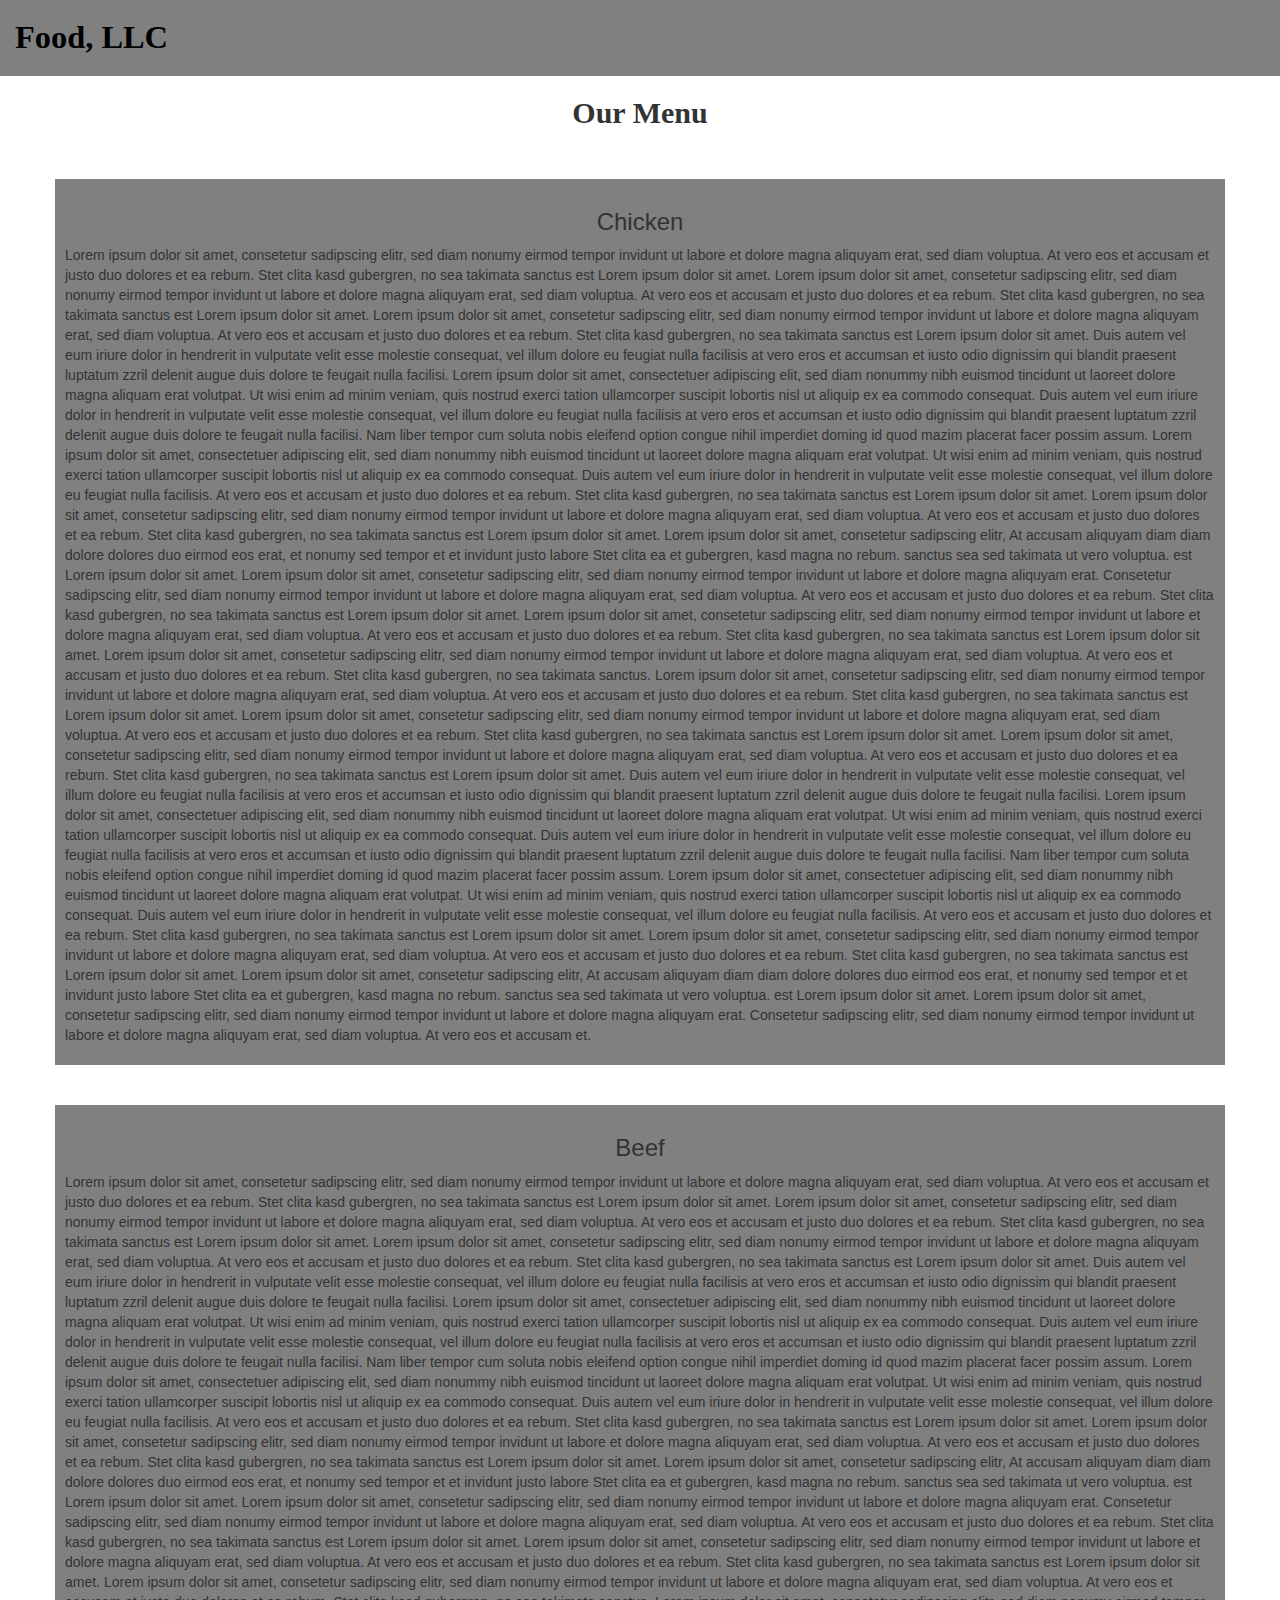
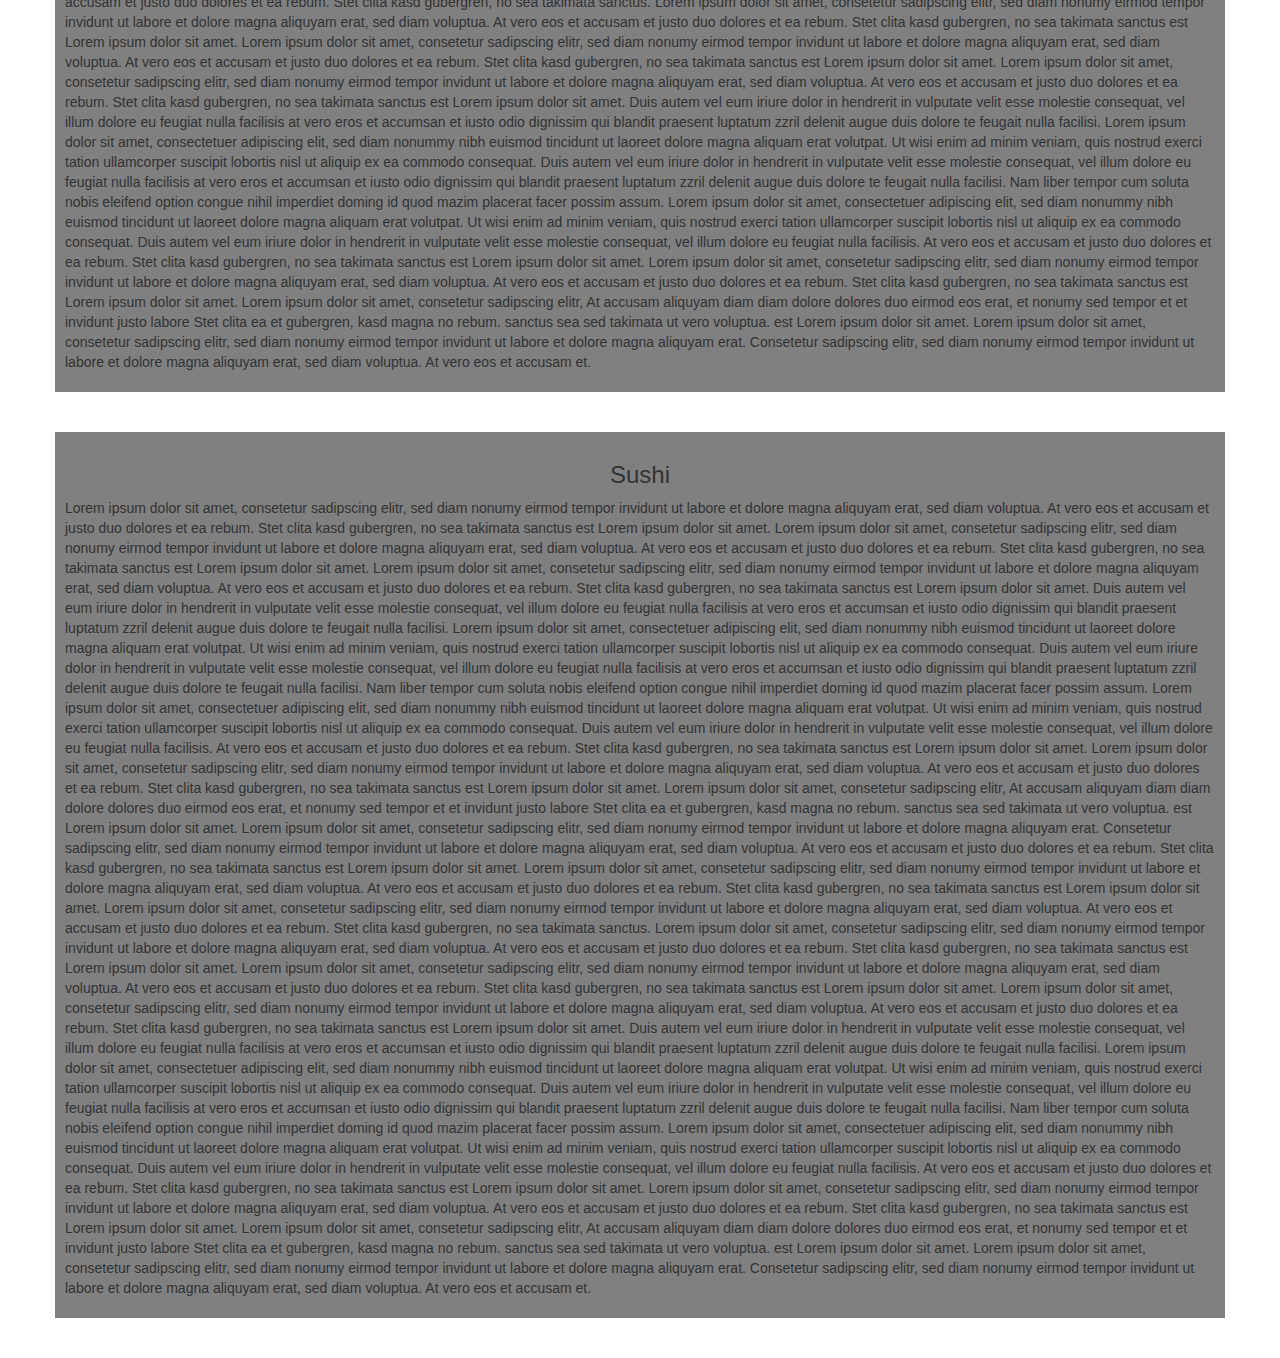
<file: module-3/index.html>
<!DOCTYPE html>
<html lang="zxx">
	<head>
		<meta charset="UTF-8">
		<meta http-equiv="X-UA-Compatible" content="IE=edge">
		<meta name="viewport" content="width=device-width, initial-scale=1">
		<title>Assignment Solution For Module 3</title>
                <script src="https://ajax.googleapis.com/ajax/libs/jquery/3.3.1/jquery.min.js"></script>
                <script src="https://maxcdn.bootstrapcdn.com/bootstrap/3.3.7/js/bootstrap.min.js"></script>
	        <link rel="stylesheet" href="https://maxcdn.bootstrapcdn.com/bootstrap/3.3.7/css/bootstrap.min.css">
                <link rel="stylesheet" href="styles.css">
	</head>
	<body>
	<header class="nav-header">
		<nav id="header-nav" class="navbar navbar-default">
			<div class="container-fluid">
				<div class="navbar-header">	
                <div class="navbar-brand">
                   <a href="index.html"><h1>Food, LLC</h1></a>
                </div>	
                <button type="button" class="navbar-toggle collapsed" data-toggle="collapse" data-target="#collapsable-nav" aria-expanded="true">
                  <span class="sr-only">Toggle navigation</span>
                  <span class="icon-bar"></span>
                  <span class="icon-bar"></span>
                  <span class="icon-bar"></span>
                </button>
            </div>
            <div id="collapsable-nav" class="collapse navbar-collapse">
            <ul id="nav-list" class="nav navbar-nav navbar-right visible-xs">
              <li class="text-center"><a href="#Chicken">Chicken</a>
              <hr class="visible-xs">
              </li>            
              <li class="text-center"><a href="#Beef">Beef</a>
              <hr class="visible-xs">
              </li>
              <li class="text-center"><a href="#Sushi">Sushi</a>
              </li>
            </ul> 
		    </div>	  
	      </div>
    	</nav>
	</header>
	<div>
	<h2>Our Menu</h2>
      <div class="container-fluid">  
		<div id="box">
			<div id="Chicken">
			<h3 class="text-center">Chicken</h3>
			<p>Lorem ipsum dolor sit amet, consetetur sadipscing elitr, sed diam nonumy eirmod tempor invidunt ut labore et dolore magna aliquyam erat, sed diam voluptua. At vero eos et accusam et justo duo dolores et ea rebum. Stet clita kasd gubergren, no sea takimata
                            sanctus est Lorem ipsum dolor sit amet. Lorem ipsum dolor sit amet, consetetur sadipscing elitr, sed diam nonumy eirmod tempor invidunt ut labore et dolore magna aliquyam erat, sed diam voluptua. At vero eos et accusam et justo
                            duo dolores et ea rebum. Stet clita kasd gubergren, no sea takimata sanctus est Lorem ipsum dolor sit amet. Lorem ipsum dolor sit amet, consetetur sadipscing elitr, sed diam nonumy eirmod tempor invidunt ut labore et dolore
                            magna aliquyam erat, sed diam voluptua. At vero eos et accusam et justo duo dolores et ea rebum. Stet clita kasd gubergren, no sea takimata sanctus est Lorem ipsum dolor sit amet. Duis autem vel eum iriure dolor in hendrerit
                            in vulputate velit esse molestie consequat, vel illum dolore eu feugiat nulla facilisis at vero eros et accumsan et iusto odio dignissim qui blandit praesent luptatum zzril delenit augue duis dolore te feugait nulla facilisi.
                            Lorem ipsum dolor sit amet, consectetuer adipiscing elit, sed diam nonummy nibh euismod tincidunt ut laoreet dolore magna aliquam erat volutpat. Ut wisi enim ad minim veniam, quis nostrud exerci tation ullamcorper suscipit
                            lobortis nisl ut aliquip ex ea commodo consequat. Duis autem vel eum iriure dolor in hendrerit in vulputate velit esse molestie consequat, vel illum dolore eu feugiat nulla facilisis at vero eros et accumsan et iusto odio dignissim
                            qui blandit praesent luptatum zzril delenit augue duis dolore te feugait nulla facilisi. Nam liber tempor cum soluta nobis eleifend option congue nihil imperdiet doming id quod mazim placerat facer possim assum. Lorem ipsum
                            dolor sit amet, consectetuer adipiscing elit, sed diam nonummy nibh euismod tincidunt ut laoreet dolore magna aliquam erat volutpat. Ut wisi enim ad minim veniam, quis nostrud exerci tation ullamcorper suscipit lobortis nisl
                            ut aliquip ex ea commodo consequat. Duis autem vel eum iriure dolor in hendrerit in vulputate velit esse molestie consequat, vel illum dolore eu feugiat nulla facilisis. At vero eos et accusam et justo duo dolores et ea rebum.
                            Stet clita kasd gubergren, no sea takimata sanctus est Lorem ipsum dolor sit amet. Lorem ipsum dolor sit amet, consetetur sadipscing elitr, sed diam nonumy eirmod tempor invidunt ut labore et dolore magna aliquyam erat, sed
                            diam voluptua. At vero eos et accusam et justo duo dolores et ea rebum. Stet clita kasd gubergren, no sea takimata sanctus est Lorem ipsum dolor sit amet. Lorem ipsum dolor sit amet, consetetur sadipscing elitr, At accusam
                            aliquyam diam diam dolore dolores duo eirmod eos erat, et nonumy sed tempor et et invidunt justo labore Stet clita ea et gubergren, kasd magna no rebum. sanctus sea sed takimata ut vero voluptua. est Lorem ipsum dolor sit amet.
                            Lorem ipsum dolor sit amet, consetetur sadipscing elitr, sed diam nonumy eirmod tempor invidunt ut labore et dolore magna aliquyam erat. Consetetur sadipscing elitr, sed diam nonumy eirmod tempor invidunt ut labore et dolore
                            magna aliquyam erat, sed diam voluptua. At vero eos et accusam et justo duo dolores et ea rebum. Stet clita kasd gubergren, no sea takimata sanctus est Lorem ipsum dolor sit amet. Lorem ipsum dolor sit amet, consetetur sadipscing
                            elitr, sed diam nonumy eirmod tempor invidunt ut labore et dolore magna aliquyam erat, sed diam voluptua. At vero eos et accusam et justo duo dolores et ea rebum. Stet clita kasd gubergren, no sea takimata sanctus est Lorem
                            ipsum dolor sit amet. Lorem ipsum dolor sit amet, consetetur sadipscing elitr, sed diam nonumy eirmod tempor invidunt ut labore et dolore magna aliquyam erat, sed diam voluptua. At vero eos et accusam et justo duo dolores et
                            ea rebum. Stet clita kasd gubergren, no sea takimata sanctus. Lorem ipsum dolor sit amet, consetetur sadipscing elitr, sed diam nonumy eirmod tempor invidunt ut labore et dolore magna aliquyam erat, sed diam voluptua. At vero
                            eos et accusam et justo duo dolores et ea rebum. Stet clita kasd gubergren, no sea takimata sanctus est Lorem ipsum dolor sit amet. Lorem ipsum dolor sit amet, consetetur sadipscing elitr, sed diam nonumy eirmod tempor invidunt
                            ut labore et dolore magna aliquyam erat, sed diam voluptua. At vero eos et accusam et justo duo dolores et ea rebum. Stet clita kasd gubergren, no sea takimata sanctus est Lorem ipsum dolor sit amet. Lorem ipsum dolor sit amet,
                            consetetur sadipscing elitr, sed diam nonumy eirmod tempor invidunt ut labore et dolore magna aliquyam erat, sed diam voluptua. At vero eos et accusam et justo duo dolores et ea rebum. Stet clita kasd gubergren, no sea takimata
                            sanctus est Lorem ipsum dolor sit amet. Duis autem vel eum iriure dolor in hendrerit in vulputate velit esse molestie consequat, vel illum dolore eu feugiat nulla facilisis at vero eros et accumsan et iusto odio dignissim qui
                            blandit praesent luptatum zzril delenit augue duis dolore te feugait nulla facilisi. Lorem ipsum dolor sit amet, consectetuer adipiscing elit, sed diam nonummy nibh euismod tincidunt ut laoreet dolore magna aliquam erat volutpat.
                            Ut wisi enim ad minim veniam, quis nostrud exerci tation ullamcorper suscipit lobortis nisl ut aliquip ex ea commodo consequat. Duis autem vel eum iriure dolor in hendrerit in vulputate velit esse molestie consequat, vel illum
                            dolore eu feugiat nulla facilisis at vero eros et accumsan et iusto odio dignissim qui blandit praesent luptatum zzril delenit augue duis dolore te feugait nulla facilisi. Nam liber tempor cum soluta nobis eleifend option congue
                            nihil imperdiet doming id quod mazim placerat facer possim assum. Lorem ipsum dolor sit amet, consectetuer adipiscing elit, sed diam nonummy nibh euismod tincidunt ut laoreet dolore magna aliquam erat volutpat. Ut wisi enim
                            ad minim veniam, quis nostrud exerci tation ullamcorper suscipit lobortis nisl ut aliquip ex ea commodo consequat. Duis autem vel eum iriure dolor in hendrerit in vulputate velit esse molestie consequat, vel illum dolore eu
                            feugiat nulla facilisis. At vero eos et accusam et justo duo dolores et ea rebum. Stet clita kasd gubergren, no sea takimata sanctus est Lorem ipsum dolor sit amet. Lorem ipsum dolor sit amet, consetetur sadipscing elitr, sed
                            diam nonumy eirmod tempor invidunt ut labore et dolore magna aliquyam erat, sed diam voluptua. At vero eos et accusam et justo duo dolores et ea rebum. Stet clita kasd gubergren, no sea takimata sanctus est Lorem ipsum dolor
                            sit amet. Lorem ipsum dolor sit amet, consetetur sadipscing elitr, At accusam aliquyam diam diam dolore dolores duo eirmod eos erat, et nonumy sed tempor et et invidunt justo labore Stet clita ea et gubergren, kasd magna no
                            rebum. sanctus sea sed takimata ut vero voluptua. est Lorem ipsum dolor sit amet. Lorem ipsum dolor sit amet, consetetur sadipscing elitr, sed diam nonumy eirmod tempor invidunt ut labore et dolore magna aliquyam erat. Consetetur
                            sadipscing elitr, sed diam nonumy eirmod tempor invidunt ut labore et dolore magna aliquyam erat, sed diam voluptua. At vero eos et accusam et.
                     </p>
                 </div>
               </div>
        <div id="box">
            <div id="Beef">
            <h3 class="text-center">Beef</h3>
            <p>Lorem ipsum dolor sit amet, consetetur sadipscing elitr, sed diam nonumy eirmod tempor invidunt ut labore et dolore magna aliquyam erat, sed diam voluptua. At vero eos et accusam et justo duo dolores et ea rebum. Stet clita kasd gubergren, no sea takimata
                            sanctus est Lorem ipsum dolor sit amet. Lorem ipsum dolor sit amet, consetetur sadipscing elitr, sed diam nonumy eirmod tempor invidunt ut labore et dolore magna aliquyam erat, sed diam voluptua. At vero eos et accusam et justo
                            duo dolores et ea rebum. Stet clita kasd gubergren, no sea takimata sanctus est Lorem ipsum dolor sit amet. Lorem ipsum dolor sit amet, consetetur sadipscing elitr, sed diam nonumy eirmod tempor invidunt ut labore et dolore
                            magna aliquyam erat, sed diam voluptua. At vero eos et accusam et justo duo dolores et ea rebum. Stet clita kasd gubergren, no sea takimata sanctus est Lorem ipsum dolor sit amet. Duis autem vel eum iriure dolor in hendrerit
                            in vulputate velit esse molestie consequat, vel illum dolore eu feugiat nulla facilisis at vero eros et accumsan et iusto odio dignissim qui blandit praesent luptatum zzril delenit augue duis dolore te feugait nulla facilisi.
                            Lorem ipsum dolor sit amet, consectetuer adipiscing elit, sed diam nonummy nibh euismod tincidunt ut laoreet dolore magna aliquam erat volutpat. Ut wisi enim ad minim veniam, quis nostrud exerci tation ullamcorper suscipit
                            lobortis nisl ut aliquip ex ea commodo consequat. Duis autem vel eum iriure dolor in hendrerit in vulputate velit esse molestie consequat, vel illum dolore eu feugiat nulla facilisis at vero eros et accumsan et iusto odio dignissim
                            qui blandit praesent luptatum zzril delenit augue duis dolore te feugait nulla facilisi. Nam liber tempor cum soluta nobis eleifend option congue nihil imperdiet doming id quod mazim placerat facer possim assum. Lorem ipsum
                            dolor sit amet, consectetuer adipiscing elit, sed diam nonummy nibh euismod tincidunt ut laoreet dolore magna aliquam erat volutpat. Ut wisi enim ad minim veniam, quis nostrud exerci tation ullamcorper suscipit lobortis nisl
                            ut aliquip ex ea commodo consequat. Duis autem vel eum iriure dolor in hendrerit in vulputate velit esse molestie consequat, vel illum dolore eu feugiat nulla facilisis. At vero eos et accusam et justo duo dolores et ea rebum.
                            Stet clita kasd gubergren, no sea takimata sanctus est Lorem ipsum dolor sit amet. Lorem ipsum dolor sit amet, consetetur sadipscing elitr, sed diam nonumy eirmod tempor invidunt ut labore et dolore magna aliquyam erat, sed
                            diam voluptua. At vero eos et accusam et justo duo dolores et ea rebum. Stet clita kasd gubergren, no sea takimata sanctus est Lorem ipsum dolor sit amet. Lorem ipsum dolor sit amet, consetetur sadipscing elitr, At accusam
                            aliquyam diam diam dolore dolores duo eirmod eos erat, et nonumy sed tempor et et invidunt justo labore Stet clita ea et gubergren, kasd magna no rebum. sanctus sea sed takimata ut vero voluptua. est Lorem ipsum dolor sit amet.
                            Lorem ipsum dolor sit amet, consetetur sadipscing elitr, sed diam nonumy eirmod tempor invidunt ut labore et dolore magna aliquyam erat. Consetetur sadipscing elitr, sed diam nonumy eirmod tempor invidunt ut labore et dolore
                            magna aliquyam erat, sed diam voluptua. At vero eos et accusam et justo duo dolores et ea rebum. Stet clita kasd gubergren, no sea takimata sanctus est Lorem ipsum dolor sit amet. Lorem ipsum dolor sit amet, consetetur sadipscing
                            elitr, sed diam nonumy eirmod tempor invidunt ut labore et dolore magna aliquyam erat, sed diam voluptua. At vero eos et accusam et justo duo dolores et ea rebum. Stet clita kasd gubergren, no sea takimata sanctus est Lorem
                            ipsum dolor sit amet. Lorem ipsum dolor sit amet, consetetur sadipscing elitr, sed diam nonumy eirmod tempor invidunt ut labore et dolore magna aliquyam erat, sed diam voluptua. At vero eos et accusam et justo duo dolores et
                            ea rebum. Stet clita kasd gubergren, no sea takimata sanctus. Lorem ipsum dolor sit amet, consetetur sadipscing elitr, sed diam nonumy eirmod tempor invidunt ut labore et dolore magna aliquyam erat, sed diam voluptua. At vero
                            eos et accusam et justo duo dolores et ea rebum. Stet clita kasd gubergren, no sea takimata sanctus est Lorem ipsum dolor sit amet. Lorem ipsum dolor sit amet, consetetur sadipscing elitr, sed diam nonumy eirmod tempor invidunt
                            ut labore et dolore magna aliquyam erat, sed diam voluptua. At vero eos et accusam et justo duo dolores et ea rebum. Stet clita kasd gubergren, no sea takimata sanctus est Lorem ipsum dolor sit amet. Lorem ipsum dolor sit amet,
                            consetetur sadipscing elitr, sed diam nonumy eirmod tempor invidunt ut labore et dolore magna aliquyam erat, sed diam voluptua. At vero eos et accusam et justo duo dolores et ea rebum. Stet clita kasd gubergren, no sea takimata
                            sanctus est Lorem ipsum dolor sit amet. Duis autem vel eum iriure dolor in hendrerit in vulputate velit esse molestie consequat, vel illum dolore eu feugiat nulla facilisis at vero eros et accumsan et iusto odio dignissim qui
                            blandit praesent luptatum zzril delenit augue duis dolore te feugait nulla facilisi. Lorem ipsum dolor sit amet, consectetuer adipiscing elit, sed diam nonummy nibh euismod tincidunt ut laoreet dolore magna aliquam erat volutpat.
                            Ut wisi enim ad minim veniam, quis nostrud exerci tation ullamcorper suscipit lobortis nisl ut aliquip ex ea commodo consequat. Duis autem vel eum iriure dolor in hendrerit in vulputate velit esse molestie consequat, vel illum
                            dolore eu feugiat nulla facilisis at vero eros et accumsan et iusto odio dignissim qui blandit praesent luptatum zzril delenit augue duis dolore te feugait nulla facilisi. Nam liber tempor cum soluta nobis eleifend option congue
                            nihil imperdiet doming id quod mazim placerat facer possim assum. Lorem ipsum dolor sit amet, consectetuer adipiscing elit, sed diam nonummy nibh euismod tincidunt ut laoreet dolore magna aliquam erat volutpat. Ut wisi enim
                            ad minim veniam, quis nostrud exerci tation ullamcorper suscipit lobortis nisl ut aliquip ex ea commodo consequat. Duis autem vel eum iriure dolor in hendrerit in vulputate velit esse molestie consequat, vel illum dolore eu
                            feugiat nulla facilisis. At vero eos et accusam et justo duo dolores et ea rebum. Stet clita kasd gubergren, no sea takimata sanctus est Lorem ipsum dolor sit amet. Lorem ipsum dolor sit amet, consetetur sadipscing elitr, sed
                            diam nonumy eirmod tempor invidunt ut labore et dolore magna aliquyam erat, sed diam voluptua. At vero eos et accusam et justo duo dolores et ea rebum. Stet clita kasd gubergren, no sea takimata sanctus est Lorem ipsum dolor
                            sit amet. Lorem ipsum dolor sit amet, consetetur sadipscing elitr, At accusam aliquyam diam diam dolore dolores duo eirmod eos erat, et nonumy sed tempor et et invidunt justo labore Stet clita ea et gubergren, kasd magna no
                            rebum. sanctus sea sed takimata ut vero voluptua. est Lorem ipsum dolor sit amet. Lorem ipsum dolor sit amet, consetetur sadipscing elitr, sed diam nonumy eirmod tempor invidunt ut labore et dolore magna aliquyam erat. Consetetur
                            sadipscing elitr, sed diam nonumy eirmod tempor invidunt ut labore et dolore magna aliquyam erat, sed diam voluptua. At vero eos et accusam et.
                     </p>
                 </div>
                </div>
            <div id="box">
            <div id="Sushi">
            <h3 class="text-center">Sushi</h3>
            <p>Lorem ipsum dolor sit amet, consetetur sadipscing elitr, sed diam nonumy eirmod tempor invidunt ut labore et dolore magna aliquyam erat, sed diam voluptua. At vero eos et accusam et justo duo dolores et ea rebum. Stet clita kasd gubergren, no sea takimata
                            sanctus est Lorem ipsum dolor sit amet. Lorem ipsum dolor sit amet, consetetur sadipscing elitr, sed diam nonumy eirmod tempor invidunt ut labore et dolore magna aliquyam erat, sed diam voluptua. At vero eos et accusam et justo
                            duo dolores et ea rebum. Stet clita kasd gubergren, no sea takimata sanctus est Lorem ipsum dolor sit amet. Lorem ipsum dolor sit amet, consetetur sadipscing elitr, sed diam nonumy eirmod tempor invidunt ut labore et dolore
                            magna aliquyam erat, sed diam voluptua. At vero eos et accusam et justo duo dolores et ea rebum. Stet clita kasd gubergren, no sea takimata sanctus est Lorem ipsum dolor sit amet. Duis autem vel eum iriure dolor in hendrerit
                            in vulputate velit esse molestie consequat, vel illum dolore eu feugiat nulla facilisis at vero eros et accumsan et iusto odio dignissim qui blandit praesent luptatum zzril delenit augue duis dolore te feugait nulla facilisi.
                            Lorem ipsum dolor sit amet, consectetuer adipiscing elit, sed diam nonummy nibh euismod tincidunt ut laoreet dolore magna aliquam erat volutpat. Ut wisi enim ad minim veniam, quis nostrud exerci tation ullamcorper suscipit
                            lobortis nisl ut aliquip ex ea commodo consequat. Duis autem vel eum iriure dolor in hendrerit in vulputate velit esse molestie consequat, vel illum dolore eu feugiat nulla facilisis at vero eros et accumsan et iusto odio dignissim
                            qui blandit praesent luptatum zzril delenit augue duis dolore te feugait nulla facilisi. Nam liber tempor cum soluta nobis eleifend option congue nihil imperdiet doming id quod mazim placerat facer possim assum. Lorem ipsum
                            dolor sit amet, consectetuer adipiscing elit, sed diam nonummy nibh euismod tincidunt ut laoreet dolore magna aliquam erat volutpat. Ut wisi enim ad minim veniam, quis nostrud exerci tation ullamcorper suscipit lobortis nisl
                            ut aliquip ex ea commodo consequat. Duis autem vel eum iriure dolor in hendrerit in vulputate velit esse molestie consequat, vel illum dolore eu feugiat nulla facilisis. At vero eos et accusam et justo duo dolores et ea rebum.
                            Stet clita kasd gubergren, no sea takimata sanctus est Lorem ipsum dolor sit amet. Lorem ipsum dolor sit amet, consetetur sadipscing elitr, sed diam nonumy eirmod tempor invidunt ut labore et dolore magna aliquyam erat, sed
                            diam voluptua. At vero eos et accusam et justo duo dolores et ea rebum. Stet clita kasd gubergren, no sea takimata sanctus est Lorem ipsum dolor sit amet. Lorem ipsum dolor sit amet, consetetur sadipscing elitr, At accusam
                            aliquyam diam diam dolore dolores duo eirmod eos erat, et nonumy sed tempor et et invidunt justo labore Stet clita ea et gubergren, kasd magna no rebum. sanctus sea sed takimata ut vero voluptua. est Lorem ipsum dolor sit amet.
                            Lorem ipsum dolor sit amet, consetetur sadipscing elitr, sed diam nonumy eirmod tempor invidunt ut labore et dolore magna aliquyam erat. Consetetur sadipscing elitr, sed diam nonumy eirmod tempor invidunt ut labore et dolore
                            magna aliquyam erat, sed diam voluptua. At vero eos et accusam et justo duo dolores et ea rebum. Stet clita kasd gubergren, no sea takimata sanctus est Lorem ipsum dolor sit amet. Lorem ipsum dolor sit amet, consetetur sadipscing
                            elitr, sed diam nonumy eirmod tempor invidunt ut labore et dolore magna aliquyam erat, sed diam voluptua. At vero eos et accusam et justo duo dolores et ea rebum. Stet clita kasd gubergren, no sea takimata sanctus est Lorem
                            ipsum dolor sit amet. Lorem ipsum dolor sit amet, consetetur sadipscing elitr, sed diam nonumy eirmod tempor invidunt ut labore et dolore magna aliquyam erat, sed diam voluptua. At vero eos et accusam et justo duo dolores et
                            ea rebum. Stet clita kasd gubergren, no sea takimata sanctus. Lorem ipsum dolor sit amet, consetetur sadipscing elitr, sed diam nonumy eirmod tempor invidunt ut labore et dolore magna aliquyam erat, sed diam voluptua. At vero
                            eos et accusam et justo duo dolores et ea rebum. Stet clita kasd gubergren, no sea takimata sanctus est Lorem ipsum dolor sit amet. Lorem ipsum dolor sit amet, consetetur sadipscing elitr, sed diam nonumy eirmod tempor invidunt
                            ut labore et dolore magna aliquyam erat, sed diam voluptua. At vero eos et accusam et justo duo dolores et ea rebum. Stet clita kasd gubergren, no sea takimata sanctus est Lorem ipsum dolor sit amet. Lorem ipsum dolor sit amet,
                            consetetur sadipscing elitr, sed diam nonumy eirmod tempor invidunt ut labore et dolore magna aliquyam erat, sed diam voluptua. At vero eos et accusam et justo duo dolores et ea rebum. Stet clita kasd gubergren, no sea takimata
                            sanctus est Lorem ipsum dolor sit amet. Duis autem vel eum iriure dolor in hendrerit in vulputate velit esse molestie consequat, vel illum dolore eu feugiat nulla facilisis at vero eros et accumsan et iusto odio dignissim qui
                            blandit praesent luptatum zzril delenit augue duis dolore te feugait nulla facilisi. Lorem ipsum dolor sit amet, consectetuer adipiscing elit, sed diam nonummy nibh euismod tincidunt ut laoreet dolore magna aliquam erat volutpat.
                            Ut wisi enim ad minim veniam, quis nostrud exerci tation ullamcorper suscipit lobortis nisl ut aliquip ex ea commodo consequat. Duis autem vel eum iriure dolor in hendrerit in vulputate velit esse molestie consequat, vel illum
                            dolore eu feugiat nulla facilisis at vero eros et accumsan et iusto odio dignissim qui blandit praesent luptatum zzril delenit augue duis dolore te feugait nulla facilisi. Nam liber tempor cum soluta nobis eleifend option congue
                            nihil imperdiet doming id quod mazim placerat facer possim assum. Lorem ipsum dolor sit amet, consectetuer adipiscing elit, sed diam nonummy nibh euismod tincidunt ut laoreet dolore magna aliquam erat volutpat. Ut wisi enim
                            ad minim veniam, quis nostrud exerci tation ullamcorper suscipit lobortis nisl ut aliquip ex ea commodo consequat. Duis autem vel eum iriure dolor in hendrerit in vulputate velit esse molestie consequat, vel illum dolore eu
                            feugiat nulla facilisis. At vero eos et accusam et justo duo dolores et ea rebum. Stet clita kasd gubergren, no sea takimata sanctus est Lorem ipsum dolor sit amet. Lorem ipsum dolor sit amet, consetetur sadipscing elitr, sed
                            diam nonumy eirmod tempor invidunt ut labore et dolore magna aliquyam erat, sed diam voluptua. At vero eos et accusam et justo duo dolores et ea rebum. Stet clita kasd gubergren, no sea takimata sanctus est Lorem ipsum dolor
                            sit amet. Lorem ipsum dolor sit amet, consetetur sadipscing elitr, At accusam aliquyam diam diam dolore dolores duo eirmod eos erat, et nonumy sed tempor et et invidunt justo labore Stet clita ea et gubergren, kasd magna no
                            rebum. sanctus sea sed takimata ut vero voluptua. est Lorem ipsum dolor sit amet. Lorem ipsum dolor sit amet, consetetur sadipscing elitr, sed diam nonumy eirmod tempor invidunt ut labore et dolore magna aliquyam erat. Consetetur
                            sadipscing elitr, sed diam nonumy eirmod tempor invidunt ut labore et dolore magna aliquyam erat, sed diam voluptua. At vero eos et accusam et.
                     </p>
                 </div>
            </div>     
         </div>
     </div>
 </body>
</html>
</file>
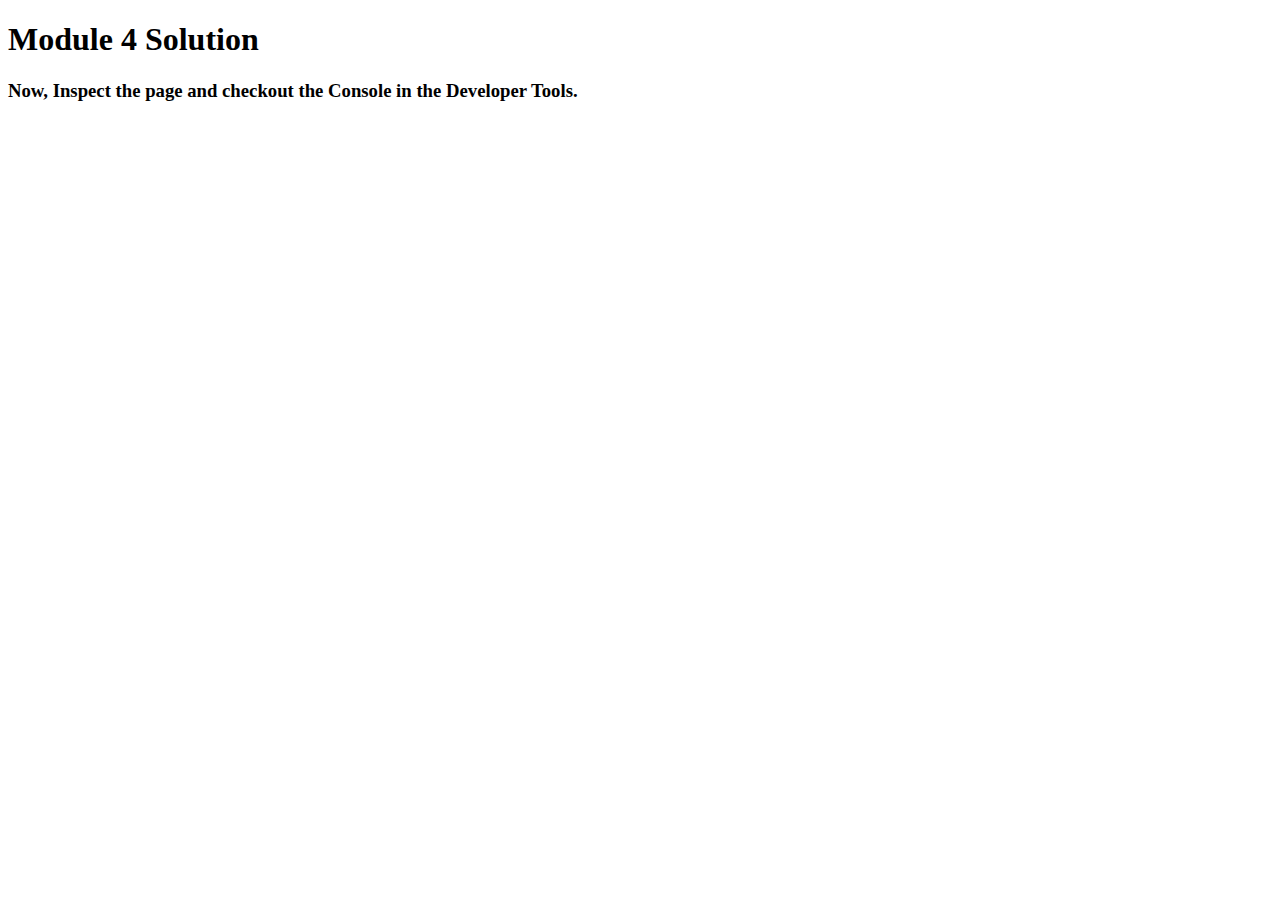
<file: module-4/index.html>
<!DOCTYPE html>
<html>
<head>
  <meta charset="utf-8">
  <title>Module 4 Solution</title>
  <script>
    var names = []; 
  </script>
  <script src="SpeakHello.js"></script>
  <script src="SpeakGoodBye.js"></script>
  <script src="script.js"></script>
</head>
<body>
  <h1>Module 4 Solution</h1>
  <h3>Now, Inspect the page and checkout the Console in the Developer Tools.</h3>
</body>
</html>
</file>
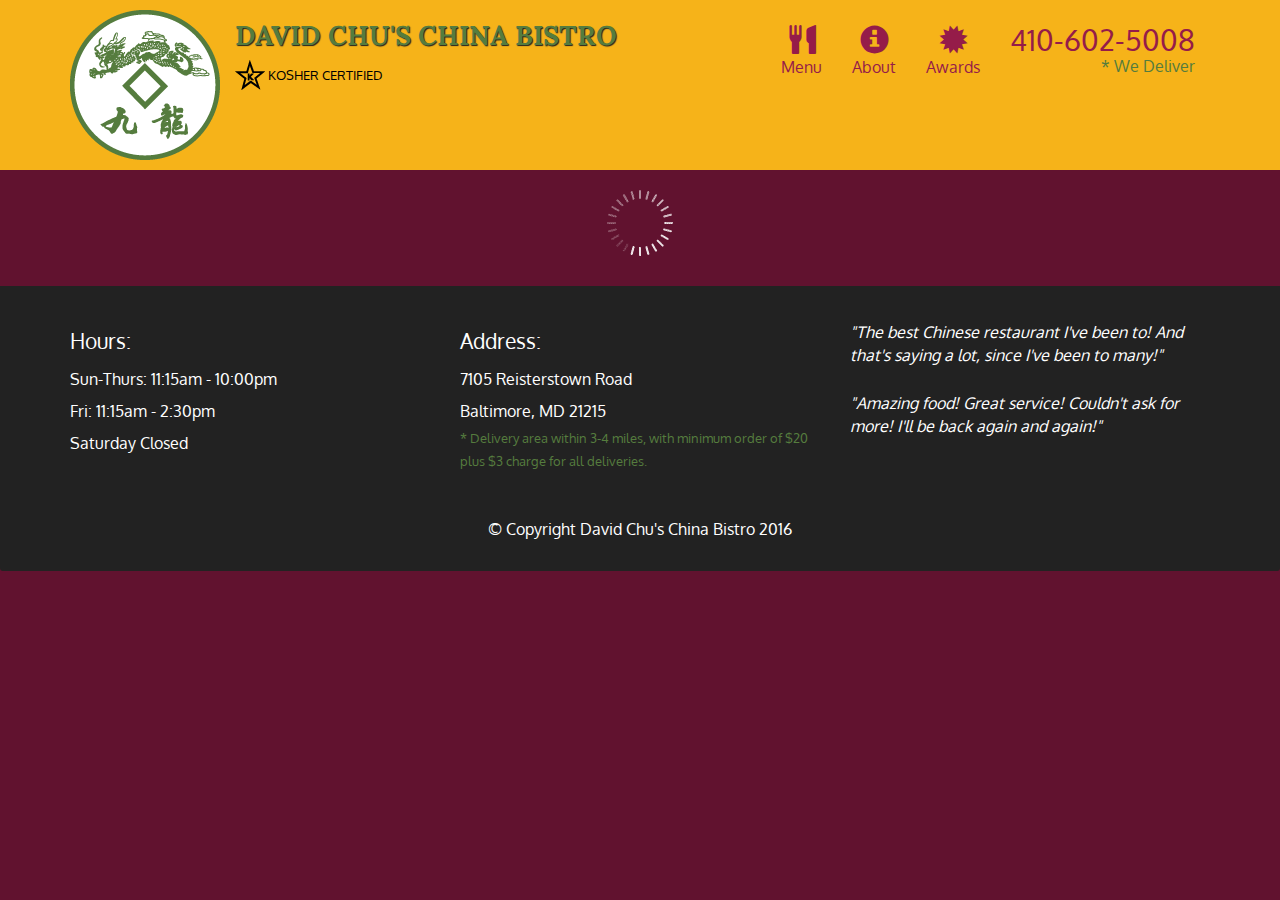
<file: module-5/index.html>
<!doctype html>
<html lang="en">

<head>
  <meta charset="utf-8">
  <meta http-equiv="X-UA-Compatible" content="IE=edge">
  <meta name="viewport" content="width=device-width, initial-scale=1">
  <title>David Chu's China Bistro</title>
  <link rel="stylesheet" href="css/bootstrap.min.css">
  <link rel="stylesheet" href="css/styles.css">
  <link href='https://fonts.googleapis.com/css?family=Oxygen:400,300,700' rel='stylesheet' type='text/css'>
  <link href='https://fonts.googleapis.com/css?family=Lora' rel='stylesheet' type='text/css'>
</head>

<body>
  <header>
    <nav id="header-nav" class="navbar navbar-default">
      <div class="container">
        <div class="navbar-header">
          <a href="index.html" class="pull-left visible-md visible-lg">
            <div id="logo-img" alt="Logo image"></div>
          </a>

          <div class="navbar-brand">
            <a href="index.html">
              <h1>David Chu's China Bistro</h1>
            </a>
            <p>
              <img src="images/star-k-logo.png" alt="Kosher certification">
              <span>Kosher Certified</span>
            </p>
          </div>

          <button id="navbarToggle" type="button" class="navbar-toggle collapsed" data-toggle="collapse"
            data-target="#collapsable-nav" aria-expanded="false">
            <span class="sr-only">Toggle navigation</span>
            <span class="icon-bar"></span>
            <span class="icon-bar"></span>
            <span class="icon-bar"></span>
          </button>
        </div>

        <div id="collapsable-nav" class="collapse navbar-collapse">
          <ul id="nav-list" class="nav navbar-nav navbar-right">
            <li id="navHomeButton" class="visible-xs active">
              <a href="index.html">
                <span class="glyphicon glyphicon-home"></span> Home</a>
            </li>
            <li id="navMenuButton">
              <a href="#" onclick="$dc.loadMenuCategories();">
                <span class="glyphicon glyphicon-cutlery"></span><br class="hidden-xs"> Menu</a>
            </li>
            <li>
              <a href="#">
                <span class="glyphicon glyphicon-info-sign"></span><br class="hidden-xs"> About</a>
            </li>
            <li>
              <a href="#">
                <span class="glyphicon glyphicon-certificate"></span><br class="hidden-xs"> Awards</a>
            </li>
            <li id="phone" class="hidden-xs">
              <a href="tel:410-602-5008">
                <span>410-602-5008</span></a>
              <div>* We Deliver</div>
            </li>
          </ul><!-- #nav-list -->
        </div><!-- .collapse .navbar-collapse -->
      </div><!-- .container -->
    </nav><!-- #header-nav -->
  </header>

  <div id="call-btn" class="visible-xs">
    <a class="btn" href="tel:410-602-5008">
      <span class="glyphicon glyphicon-earphone"></span>
      410-602-5008
    </a>
  </div>
  <div id="xs-deliver" class="text-center visible-xs">* We Deliver</div>

  <div id="main-content" class="container"></div>

  <footer class="panel-footer">
    <div class="container">
      <div class="row">
        <section id="hours" class="col-sm-4">
          <span>Hours:</span><br>
          Sun-Thurs: 11:15am - 10:00pm<br>
          Fri: 11:15am - 2:30pm<br>
          Saturday Closed
          <hr class="visible-xs">
        </section>
        <section id="address" class="col-sm-4">
          <span>Address:</span><br>
          7105 Reisterstown Road<br>
          Baltimore, MD 21215
          <p>* Delivery area within 3-4 miles, with minimum order of $20 plus $3 charge for all deliveries.</p>
          <hr class="visible-xs">
        </section>
        <section id="testimonials" class="col-sm-4">
          <p>"The best Chinese restaurant I've been to! And that's saying a lot, since I've been to many!"</p>
          <p>"Amazing food! Great service! Couldn't ask for more! I'll be back again and again!"</p>
        </section>
      </div>
      <div class="text-center">&copy; Copyright David Chu's China Bistro 2016</div>
    </div>
  </footer>

  <!-- jQuery (Bootstrap JS plugins depend on it) -->
  <script src="js/jquery-2.1.4.min.js"></script>
  <script src="js/bootstrap.min.js"></script>
  <script src="js/ajax-utils.js"></script>
  <script src="js/script.js"></script>
</body>

</html>
</file>
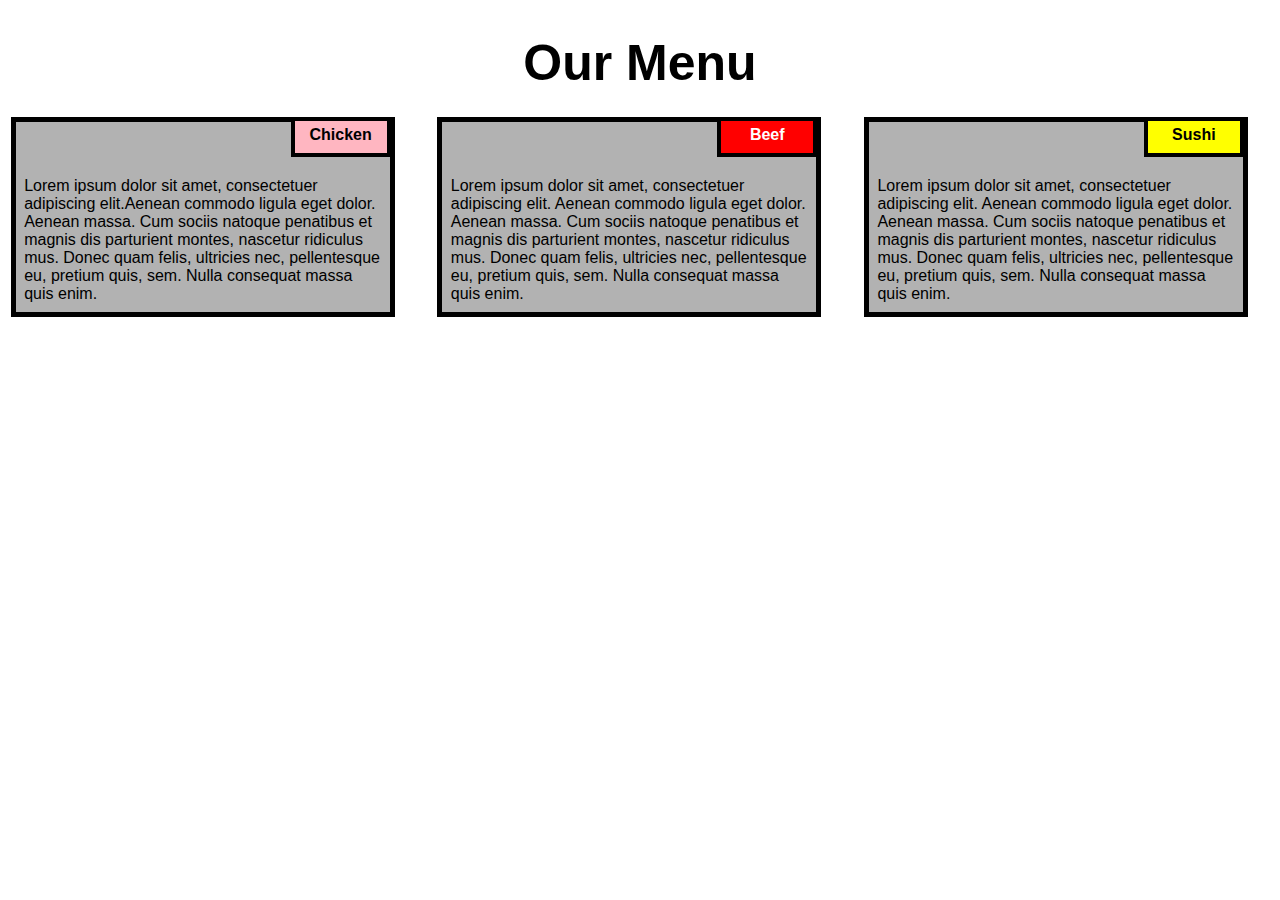
<file: module2/index.html>
<!DOCTYPE html>
<html>
<head>

<title>Assignment 2</title>
<meta name="viewport" content="width=device-width, initial-scale=1">
<link rel="stylesheet" type="text/css" href="style.css">

</head>
<body>
<h1>Our Menu</h1>


  <div class="col-lg-4 col-md-6 col-sm-12">
  	<div class="box">
  		<p class="content-name name1">Chicken</p>
  		<p class="content">Lorem ipsum dolor sit amet, consectetuer adipiscing elit.Aenean commodo ligula eget dolor. Aenean massa. Cum sociis natoque penatibus et magnis dis parturient montes, nascetur ridiculus mus. Donec quam felis, ultricies nec, pellentesque eu, pretium quis, sem. Nulla consequat massa quis enim.</p>
  	</div>
  </div>

  <div class="col-lg-4 col-md-6 col-sm-12">
  	<div class="box">
   		<p class="content-name name2">Beef</p>
   		<p class="content">Lorem ipsum dolor sit amet, consectetuer adipiscing elit. Aenean commodo ligula eget dolor. Aenean massa. Cum sociis natoque penatibus et magnis dis parturient montes, nascetur ridiculus mus. Donec quam felis, ultricies nec, pellentesque eu, pretium quis, sem. Nulla consequat massa quis enim.</p>
  	</div>
  </div>

  <div class="col-lg-4 col-md-12 col-sm-12">
  	<div class="box">
  		<p class="content-name name3">Sushi</p>
  		<p class="content">Lorem ipsum dolor sit amet, consectetuer adipiscing elit. Aenean commodo ligula eget dolor. Aenean massa. Cum sociis natoque penatibus et magnis dis parturient montes, nascetur ridiculus mus. Donec quam felis, ultricies nec, pellentesque eu, pretium quis, sem. Nulla consequat massa quis enim.</p>
  	</div>	
  </div>
</body>
</html>
</file>
<file: module-3/styles.css>
#header-nav{
	border-radius: 0;
	border: 0;
	background-color: grey;
}
#header-nav button{
	margin: 20px;
}
.navbar-brand h1{
	font-weight: bold;
	font-size: 1.8em;
	font-family:italic,cursive;
	color: black;
}
.navbar-brand a{
	text-decoration: none;
}
.navbar-brand,.navbar-nav li a {
    line-height: 76px;
    height: 76px;
    padding-top: 0;
}
#nav-list li a{
	color: white;
}
#nav-list a:hover{
	background-color: black;
}
div h2{
	font-weight: bold;
	text-align: center;
	font-family: italic,cursive;
}
#box{
	background-color: grey;
	padding:10px 10px 10px 10px;
	margin: 40px;
	box-sizing: border-box;
}
</file>
<file: module-5/css/styles.css>
body {
  font-size: 16px;
  color: #fff;
  background-color: #61122f;
  font-family: 'Oxygen', sans-serif;
}

/** HEADER **/
#header-nav {
  background-color: #f6b319;
  border-radius: 0;
  border: 0;
}

#logo-img {
  background: url('../images/restaurant-logo_large.png') no-repeat;
  width: 150px;
  height: 150px;
  margin: 10px 15px 10px 0;
}

.navbar-brand {
  padding-top: 25px;
}
.navbar-brand h1 { /* Restaurant name */
  font-family: 'Lora', serif;
  color: #557c3e;
  font-size: 1.5em;
  text-transform: uppercase;
  font-weight: bold;
  text-shadow: 1px 1px 1px #222;
  margin-top: 0;
  margin-bottom: 0;
  line-height: .75;
}
.navbar-brand a:hover, .navbar-brand a:focus {
  text-decoration: none;
}
.navbar-brand p { /* Kosher cert */
  color: #000;
  text-transform: uppercase;
  font-size: .7em;
  margin-top: 15px;
}
.navbar-brand p span { /* Star-K */
  vertical-align: middle;
}

#nav-list {
  margin-top: 10px;
}
#nav-list a {
  color: #951C49;
  text-align: center;
}
#nav-list a:hover {
  background: #E7E7E7;
}
#nav-list a span {
  font-size: 1.8em;
}

#phone {
  margin-top: 5px;
}
#phone a { /* Phone number */
  text-align: right;
  padding-bottom: 0;
}
#phone div { /* We Deliver */
  color: #557c3e;
  text-align: right;
  padding-right: 15px;
}

.navbar-header button.navbar-toggle, .navbar-header .icon-bar {
  border: 1px solid #61122f;
}
.navbar-header button.navbar-toggle {
  clear: both;
  margin-top: -30px;
}
/* END HEADER */

/* FOOTER */
.panel-footer {
  margin-top: 30px;
  padding-top: 35px;
  padding-bottom: 30px;
  background-color: #222;
  border-top: 0;
}
.panel-footer div.row {
  margin-bottom: 35px;
}
#hours, #address {
  line-height: 2;
}
#hours > span, #address > span {
  font-size: 1.3em;
}
#address p {
  color: #557c3e;
  font-size: .8em;
  line-height: 1.8;
}
#testimonials {
  font-style: italic;
}
#testimonials p:nth-child(2) {
  margin-top: 25px;
}
/* END FOOTER */



/* HOME PAGE */
.container .jumbotron {
  box-shadow: 0 0 50px #3F0C1F;
  border: 2px solid #3F0C1F;
}

#menu-tile, #specials-tile, #map-tile {
  height: 250px;
  width: 100%;
  margin-bottom: 15px;
  position: relative;
  border: 2px solid #3F0C1F;
  overflow: hidden;
}
#menu-tile:hover, #specials-tile:hover, #map-tile:hover {
  box-shadow: 0 1px 5px 1px #cccccc;
}
#menu-tile {
  background: url('../images/menu-tile.jpg') no-repeat;
  background-position: center;
}
#specials-tile {
  background: url('../images/specials-tile.jpg') no-repeat;
  background-position: center;
}
#menu-tile span, #specials-tile span, #map-tile span {
  position: absolute;
  bottom: 0;
  right: 0;
  width: 100%;
  text-align: center;
  font-size: 1.6em;
  text-transform: uppercase;
  background-color: #000;
  color: #fff;
  opacity: .8;
}
/* END HOME PAGE */

/* MENU CATEGORIES PAGE */
.category-tile { 
  position: relative;
  border: 2px solid #3F0C1F;
  overflow: hidden;
  width: 200px;
  height: 200px;
  margin: 0 auto 15px;
}
.category-tile span {
  position: absolute;
  bottom: 0;
  right: 0;
  width: 100%;
  text-align: center;
  font-size: 1.2em;
  text-transform: uppercase;
  background-color: #000;
  color: #fff;
  opacity: .8;
}
.category-tile:hover {
  box-shadow: 0 1px 5px 1px #cccccc;
}

#menu-categories-title + div {
  margin-bottom: 50px;
}
/* END MENU CATEGORIES PAGE */

/* SINGLE CATEGORY PAGE */
.menu-item-tile {
  margin-bottom: 25px;
}
.menu-item-tile hr {
  width: 80%;
}
.menu-item-tile .menu-item-price {
  font-size: 1.1em;
  text-align: right;
  margin-top: -15px;
  margin-right: -15px;
}
.menu-item-tile .menu-item-price span {
  font-size: .6em;
}
.menu-item-photo {
  position: relative;
  border: 2px solid #3F0C1F; 
  overflow: hidden;
  padding: 0;
  margin-right: -15px;
  margin-left: auto;
  margin-bottom: 20px;
  max-width: 250px;
}
.menu-item-photo div {
  position: absolute;
  bottom: 0;
  right: 0;
  width: 80px;
  background-color: #557c3e;
  text-align: center;
}
.menu-item-description {
  padding-right: 30px;
}
h3.menu-item-title {
  margin: 0 0 10px;
}
.menu-item-details {
  font-size: .9em;
  font-style: italic;
}
/* END SINGLE CATEGORY PAGE */


/********** Large devices only **********/
@media (min-width: 1200px) {
  .container .jumbotron {
    background: url('../images/jumbotron_1200.jpg') no-repeat;
    height: 675px;
  }
}

/********** Medium devices only **********/
@media (min-width: 992px) and (max-width: 1199px) {
  /* Header */
  #logo-img {
    background: url('../images/restaurant-logo_medium.png') no-repeat;
    width: 100px;
    height: 100px;
    margin: 5px 5px 5px 0;
  }
  /* End Header */

  /* Home Page */
  .container .jumbotron {
    background: url('../images/jumbotron_992.jpg') no-repeat;
    height: 558px;
  }
  /* End Home Page */
}

/********** Small devices only **********/
@media (min-width: 768px) and (max-width: 991px) {
  /* Home Page */
  .container .jumbotron {
    background: url('../images/jumbotron_768.jpg') no-repeat;
    height: 432px;
  }
  /* End Home Page */
}

/********** Extra small devices only **********/
@media (max-width: 767px) {
  /* Header */
  .navbar-brand {
    padding-top: 10px;
    height: 80px;
  }
  .navbar-brand h1 { /* Restaurant name */
    padding-top: 10px;
    font-size: 5vw; /* 1vw = 1% of viewport width */
  }
  .navbar-brand p { /* Kosher cert */
    font-size: .6em;
    margin-top: 12px;
  }
  .navbar-brand p img { /* Star-K */
    height: 20px;
  }

  #collapsable-nav a { /* Collapsed nav menu text */
    font-size: 1.2em;
  }
  #collapsable-nav a span { /* Collapsed nav menu glyph */
    font-size: 1em;
    margin-right: 5px;
  }

  #call-btn > a {
    font-size: 1.5em;
    display: block;
    margin: 0 20px;
    padding: 10px;
    border: 2px solid #fff;
    background-color: #f6b319;
    color: #951c49;
  }
  #xs-deliver {
    margin-top: 5px;
    font-size: .7em;
    letter-spacing: .1em;
    text-transform: uppercase;
  }
  /* End Header */

  /* Footer */
  .panel-footer section {
    margin-bottom: 30px;
    text-align: center;
  }
  .panel-footer section:nth-child(3) {
    margin-bottom: 0; /* margin already exists on the whole row */
  }
  .panel-footer section hr {
    width: 50%;
  }
  /* End Footer */

  /* Home Page */
  .container .jumbotron {
    margin-top: 30px;
    padding: 0;
  }
  #menu-tile, #specials-tile {
    width: 360px;
    margin: 0 auto 15px;
  }

  .menu-item-photo {
    margin-right: auto;
  }
  .menu-item-tile .menu-item-price {
    text-align: center;
  }
  .menu-item-description {
    text-align: center;;
  }
}


/********** Super extra small devices Only :-) (e.g., iPhone 4) **********/
@media (max-width: 479px) {
  /* Header */
  .navbar-brand h1 { /* Restaurant name */
    padding-top: 5px;
    font-size: 6vw;
  }
  /* End Header */
  
  /* Home page */
  #menu-tile, #specials-tile {
    width: 280px;
    margin: 0 auto 15px;
  }

  .col-xxs-12 {
    position: relative;
    min-height: 1px;
    padding-right: 15px;
    padding-left: 15px;
    float: left;
    width: 100%;
  }
}
</file>
<file: module2/style.css>
*{
  box-sizing: border-box;
}

body{
	margin: 0;
	padding: 0;
  font-family: "Comic Sans MS", cursive,sans-serif;
}

.row{
  margin-top: 5%;
  margin-bottom: 5%;
}

h1 {
  margin-bottom: 15px;
  text-align: center;
  color: #000000;
  font-size: 50px;
}


.box{
  width: 100%;
  overflow: none;
}


.content-name{
  overflow: none;
  text-align: center;
  border: 4px solid black;
  width: 100px;
  height: 40px;
  padding: 5px;
  float: right;
  margin-right: 36px;
  margin-top: 0px;
  font-weight: bold;
  position: relative;
}

.content{
  border: 5px solid black;
  width: 90%;
  height: auto;
  margin: 2.5%;
  color: black
  font-size: 25px;
  padding: 2%;
  padding-top: 55px;
  background-color: rgba(0,0,0,0.3);
}

.name1{
  background-color: #FFB6C1;
}

.name2{
  color: white;
  background-color: #FF0000;
}
.name3{
  background-color: #FFFF00;
}
@media(min-width:992px)
{
    .col-lg-4 {
  	float:left;
    width:33.33%;
  }
}
@media(min-width:768px)and(max-width:991px) 
{
  .col-md-6,.col-md-12 {
    float: left;
  }
  .col-md-6 {
    width: 50%;
  }
  .col-md-12 {
    margin-left:-10px;
    width: 100%;
  }
  .name3{
    margin-right: 65px;
    width: 100px;
  }
}

@media (min-width: 0px) and (max-width:767px) 
{
  .col-sm-12 {
   float: left;
    width: 100%;
  }
  .content-name{
    margin-right: 30px;
  }
}
</file>
